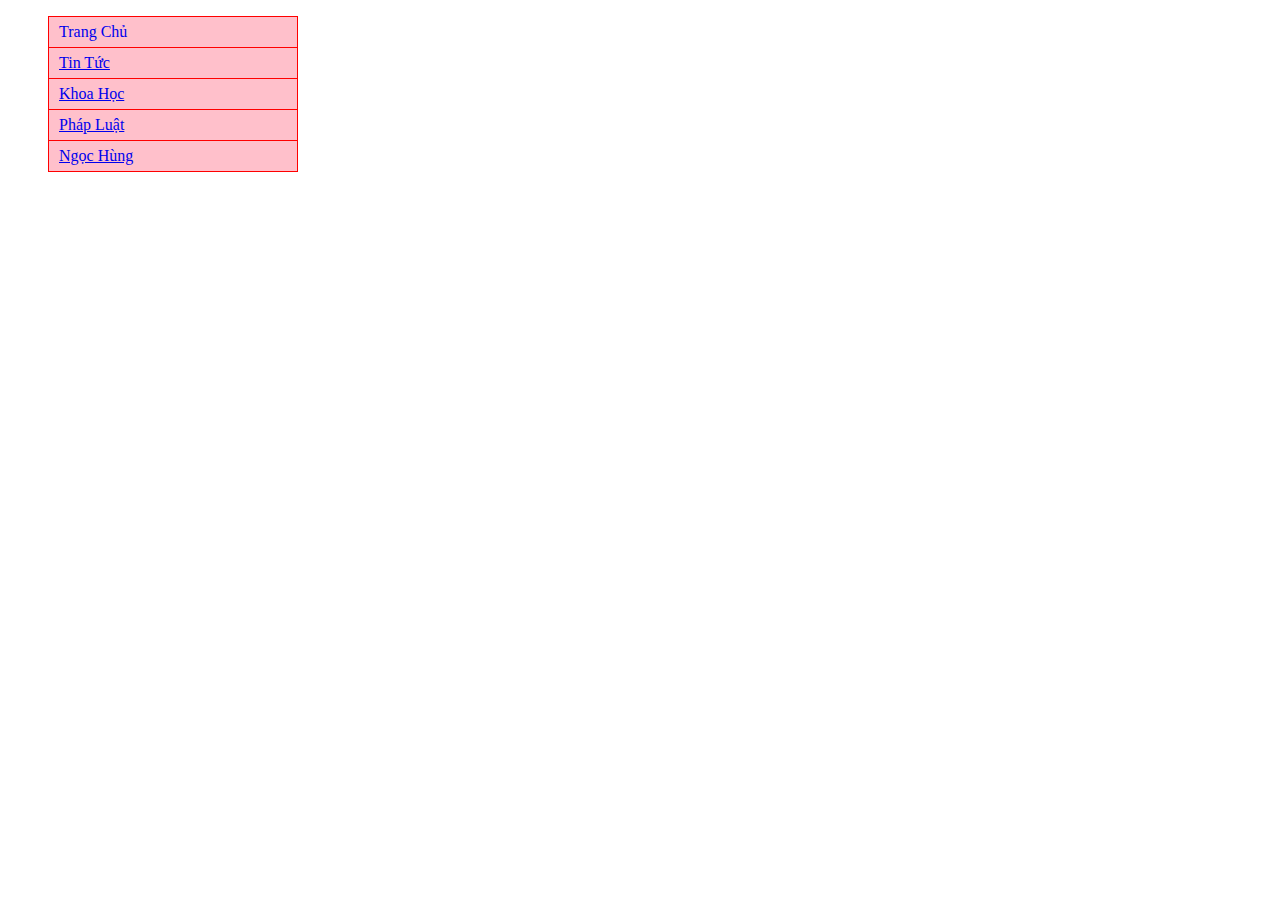
<file: index.html>
<!DOCTYPE html>
<html lang="en">

<head>
    <meta charset="UTF-8">
    <title>Document</title>
    <link rel="stylesheet" type="text/css" href="css/style.css">
</head>

<body>
    <ul>
        <li>
            <a class="remove-underline" href="#">Trang Chủ</a>
        </li>
        <li>
            <a href="#">Tin Tức</a>
            <ul>
                <li>
                    <a href="#">Tin Trong Nước</a>
                </li>
                <li>
                    <a href="#">Tin Nước Ngoài</a>
                </li>
            </ul>
        </li>
        <li>
            <a href="#">Khoa Học</a>
            <ul>
                <li>
                    <a href="#">Viễn Tưởng</a>
                </li>
                <li>
                    <a href="#">Sáng Tạo</a>
                </li>
            </ul>
        </li>
        <li>
            <a href="#">Pháp Luật</a>
            <ul>
                <li>
                    <a href="#">Văn Bản</a>
                </li>
                <li>
                    <a href="#">Kiến Nghị</a>
                </li>
            </ul>
        </li>
        <li>
            <a href="#">Ngọc Hùng</a>
            <ul>
                <li>
                    <a href="#">Ngọc Hùng 1</a>
                    <ul>
                        <li>
                            <a href="#">Ngọc Hùng 10</a>
                        </li>
                    </ul>
                </li>
                <li>
                    <a href="#">Ngọc Hùng 2</a>
                </li>
            </ul>
        </li>
    </ul>
</body>

</html>
</file>
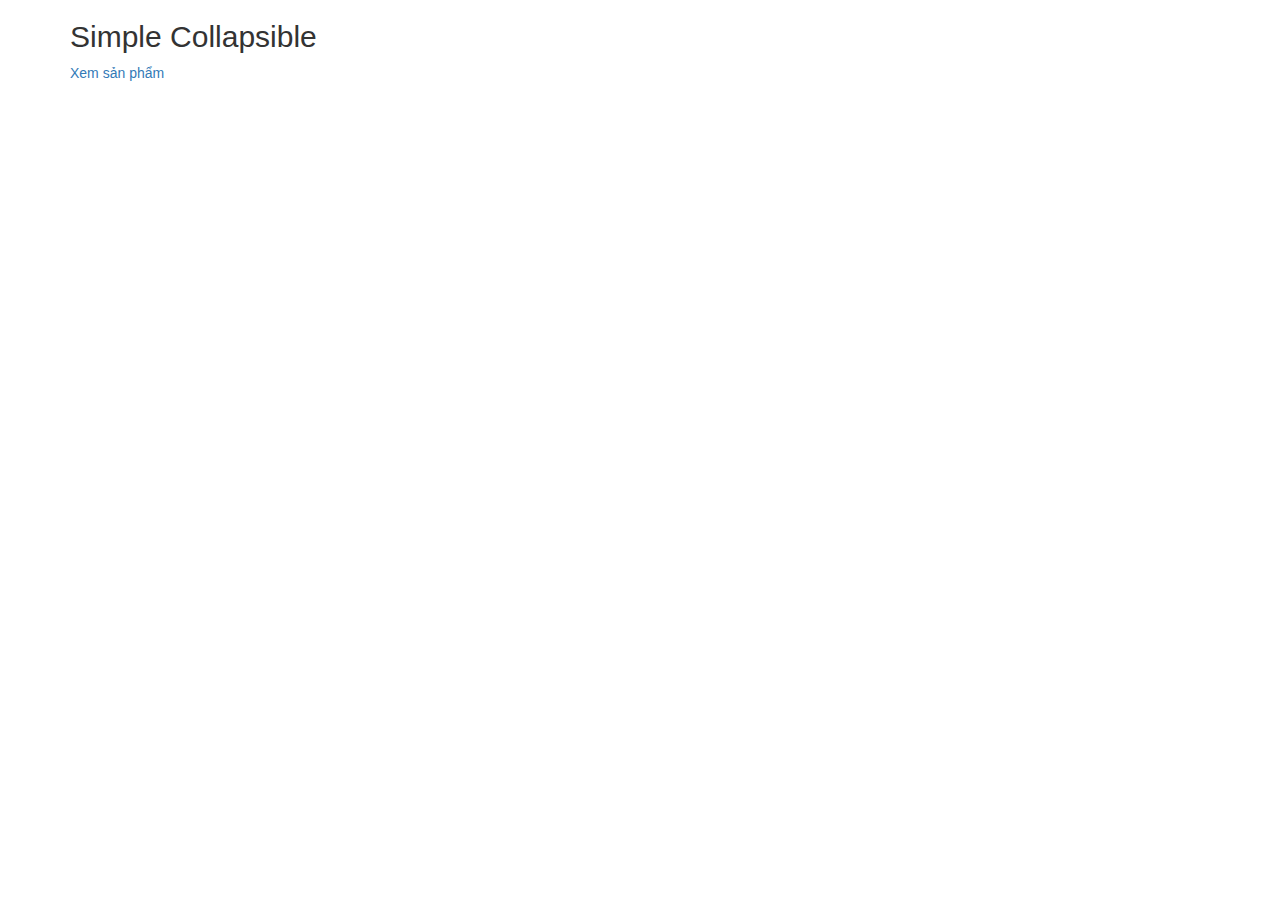
<file: webProject/collapse.html>
<!-- xem thông tin sản phẩm dạng cạnh sản phẩm  -->
<!DOCTYPE html>
<html>
<head>
  <meta name="viewport" content="width=device-width, initial-scale=1">
  <link rel="stylesheet" href="https://maxcdn.bootstrapcdn.com/bootstrap/3.3.7/css/bootstrap.min.css">
  <script src="https://ajax.googleapis.com/ajax/libs/jquery/3.3.1/jquery.min.js"></script>
  <script src="https://maxcdn.bootstrapcdn.com/bootstrap/3.3.7/js/bootstrap.min.js"></script>
</head>
<body>

<div class="container">
  <h2>Simple Collapsible</h2>
  <a data-toggle="collapse" data-target="#demo">Xem sản phẩm</a>
  <div id="demo" class="collapse">
      <div class="row">
        <div class="col-xs-4 col-sm-4 col-md-4 col-lg-4" style="margin-top: -50px; text-align: center;margin-left: 200px;">
            <div class="panel panel-success">
              <img src="./photo/laptophp/637tx.jfif" alt="" width="150px;">
              <p style="color: blue">HP 15-bs637TX</p>
              <p style="color: blue">10.000.000<u>Đ</u></p>
              <a href="">Xem sản phẩm</a>
            </div>
          </div>
      </div>
  </div>
</div>

</body>
</html>
</file>
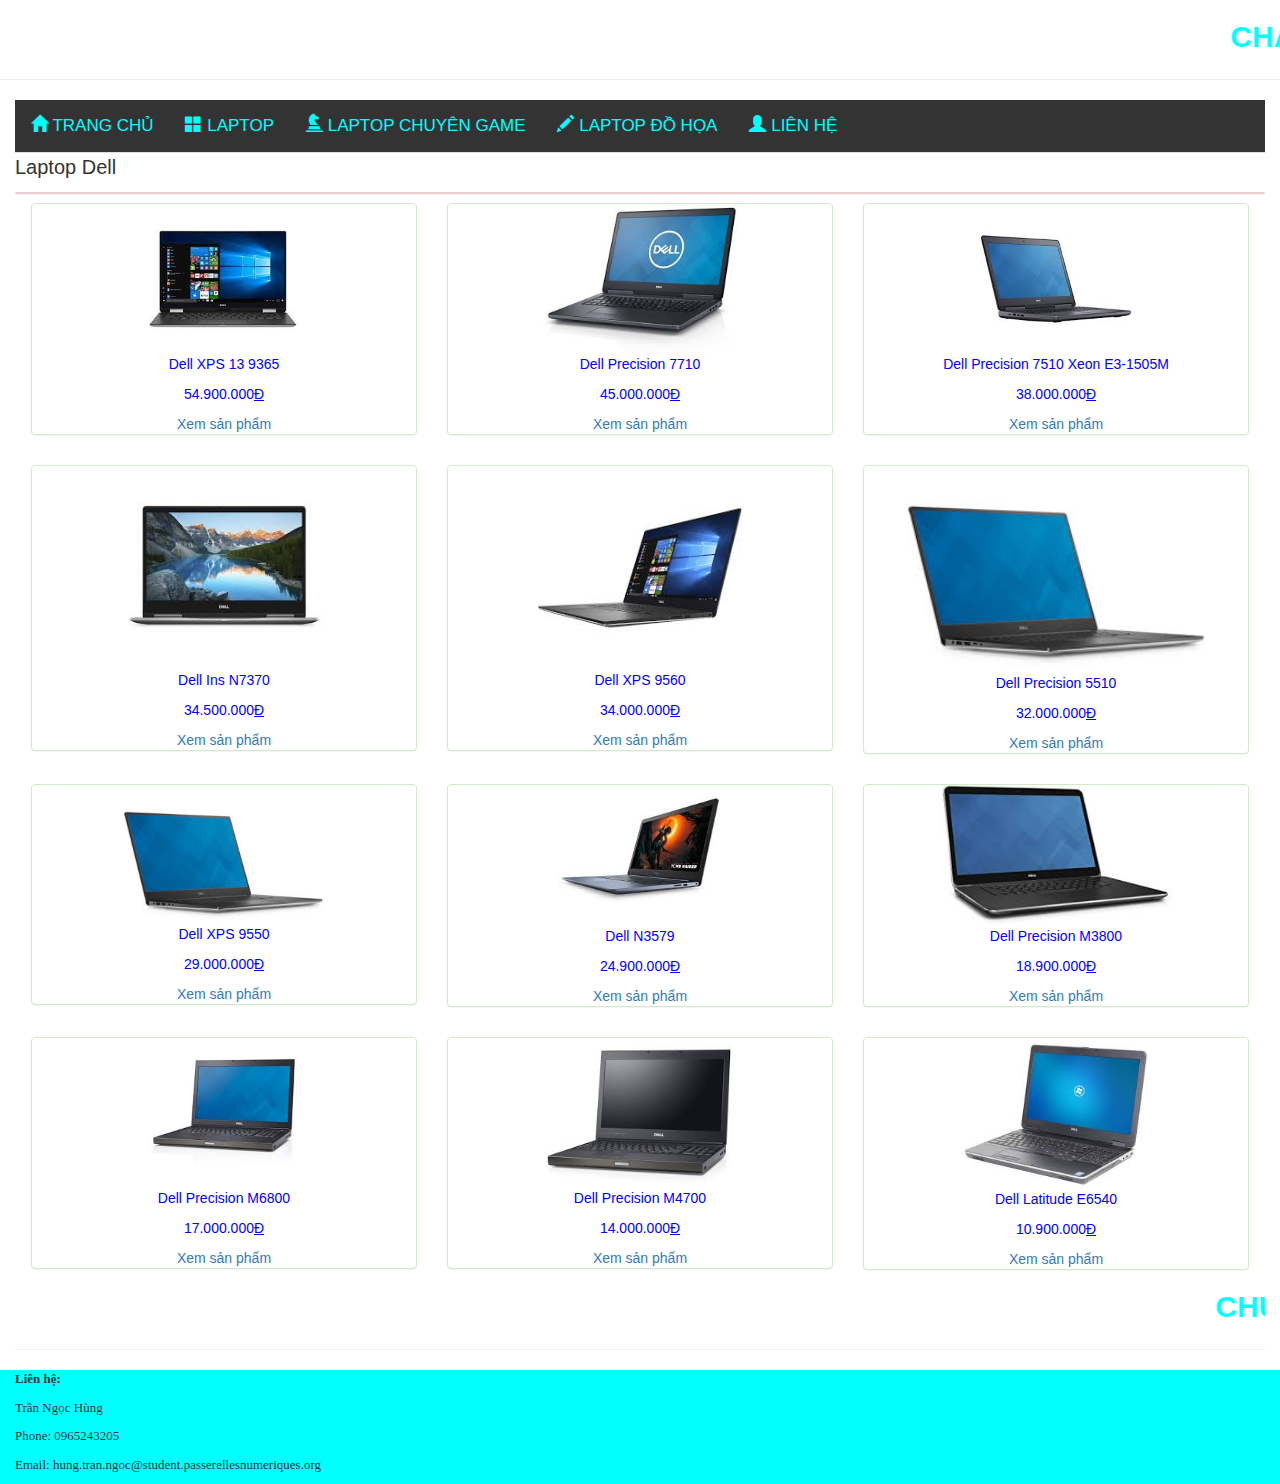
<file: webProject/laptopDell.html>
<!DOCTYPE html>
<html>

  <head>
    <meta charset="utf-8">
    <title>Laptop Store</title>
    <link rel="stylesheet" type="text/css" href="./css/style.css">
    <link rel="stylesheet" href="https://maxcdn.bootstrapcdn.com/bootstrap/3.3.7/css/bootstrap.min.css">
    <script src="https://ajax.googleapis.com/ajax/libs/jquery/3.3.1/jquery.min.js"></script>
    <script src="https://maxcdn.bootstrapcdn.com/bootstrap/3.3.7/js/bootstrap.min.js"></script>
  </head>
  <!-- <body background= 'blue.png'> -->

  <body>
    <div class="container-fluid">
      <div class="row">
        <h2 class="text-center" style="color: aqua;">
          <marquee><strong>CHÀO MỪNG QUÝ KHÁCH ĐÃ ĐẾN VỚI CỬA HÀNG KHLS</strong></marquee>
        </h2>
        <hr />
        <div class="col-md-12">
          <ul class="nav nav-tabs" style="background: white;">
            <div class="topnav" id="myTopnav">
              <li><a href="myweb.html"><span class="glyphicon glyphicon-home"></span> TRANG CHỦ</a>
              </li>
              <li><a href="" data-toggle="dropdown"><span class="glyphicon glyphicon-th-large dropdown-toggle" data-toggle="dropdown" role="button" aria-haspopup="true" aria-expanded="false"></span> LAPTOP</a>
                <ul class="dropdown-menu" style="margin-left: 169px">
                  <li><a href="laptopAsus.html">LAPTOP ASUS</a></li>
                  <li><a href="laptopDell.html">LAPTOP DELL</a></li>
                  <li><a href="laptopHp.html">LAPTOP HP</a></li>
                  <li><a href="laptopMacbook.html">LAPTOP MACBOOK</a></li>
                </ul>
              </li>
              <li><a href="" data-toggle="dropdown"><span class="glyphicon glyphicon-knight dropdown-toggle" data-toggle="dropdown" role="button" aria-haspopup="true" aria-expanded="false"></span> LAPTOP CHUYÊN GAME</a>
                <ul class="dropdown-menu" style="margin-left: 289px;">
                  <li><a href="laptopgamingAsus.html">LAPTOP ASUS GAMING</a></li>
                  <li><a href="laptopgamingDell.html">LAPTOP DELL GAMING</a></li>
                  <li><a href="laptopgamingHp.html">LAPTOP HP GAMING</a></li>
                </ul>
              </li>
              <a href="laptopdohoa.html"><span class="glyphicon glyphicon-pencil"></span> LAPTOP ĐỒ HỌA</a>
              <a href="#idname"><span class="glyphicon glyphicon-user"></span> LIÊN HỆ</a>
              <a href="javascript:void(0);" class="icon" onclick="myFunction()">
            <i class="fa fa-bars"></i>
          </a>
            </div>
          </ul>

        </div>
      </div>
      <div>
        <p style="font-size: 20px">Laptop Dell</p>
        <div class="panel panel-danger">
          <div class="col-xs-4 col-sm-4 col-md-4 col-lg-4" style="margin-top: 10px; text-align: center;">
            <div class="panel panel-success">
              <img src="./photo/laptopdell/xps.jpg" alt="" width="150px;">
              <p style="color: blue">Dell XPS 13 9365</p>
              <p style="color: blue">54.900.000<u>Đ</u></p>
              <a href="">Xem sản phẩm</a>
            </div>
          </div>
          <div class="col-xs-4 col-sm-4 col-md-4 col-lg-4" style="margin-top: 10px; text-align: center;">
            <div class="panel panel-success">
              <img src="./photo/dell.jpg" alt="" width="200px;">
              <p style="color: blue">Dell Precision 7710</p>
              <p style="color: blue">45.000.000<u>Đ</u></p>
              <a href="">Xem sản phẩm</a>
            </div>
          </div>
          <div class="col-xs-4 col-sm-4 col-md-4 col-lg-4" style="margin-top: 10px; text-align: center;">
            <div class="panel panel-success">
              <img src="./photo/dell7510.jpg" alt="" width="150px;">
              <p style="color: blue">Dell Precision 7510 Xeon E3-1505M</p>
              <p style="color: blue">38.000.000<u>Đ</u></p>
              <a href="">Xem sản phẩm</a>
            </div>
          </div>
          <div class="col-xs-4 col-sm-4 col-md-4 col-lg-4" style="margin-top: 10px; text-align: center;">
            <div class="panel panel-success">
              <img src="./photo/laptopdell/ins.jpg" alt="" width="204px;">
              <p style="color: blue">Dell Ins N7370</p>
              <p style="color: blue">34.500.000<u>Đ</u></p>
              <a href="">Xem sản phẩm</a>
            </div>
          </div>
          <div class="col-xs-4 col-sm-4 col-md-4 col-lg-4" style="margin-top: 10px; text-align: center;">
            <div class="panel panel-success">
              <img src="./photo/dell9560.jpg" alt="" width="204px;">
              <p style="color: blue">Dell XPS 9560</p>
              <p style="color: blue">34.000.000<u>Đ</u></p>
              <a href="">Xem sản phẩm</a>
            </div>
          </div>
          <div class="col-xs-4 col-sm-4 col-md-4 col-lg-4" style="margin-top: 10px; text-align: center;">
            <div class="panel panel-success">
              <img src="./photo/dell5510.jpg" alt="" width="298px;">
              <p style="color: blue">Dell Precision 5510</p>
              <p style="color: blue">32.000.000<u>Đ</u></p>
              <a href="">Xem sản phẩm</a>
            </div>
          </div>
          <div class="col-xs-4 col-sm-4 col-md-4 col-lg-4" style="margin-top: 10px; text-align: center;">
            <div class="panel panel-success">
              <img src="./photo/dell9550.jpg" alt="" width="200px;">
              <p style="color: blue">Dell XPS 9550</p>
              <p style="color: blue">29.000.000<u>Đ</u></p>
              <a href="">Xem sản phẩm</a>
            </div>
          </div>
          <div class="col-xs-4 col-sm-4 col-md-4 col-lg-4" style="margin-top: 10px; text-align: center;">
            <div class="panel panel-success">
              <img src="./photo/laptopdell/n3579.jpg" alt="" width="188px;">
              <p style="color: blue">Dell N3579</p>
              <p style="color: blue">24.900.000<u>Đ</u></p>
              <a href="">Xem sản phẩm</a>
            </div>
          </div>
          <div class="col-xs-4 col-sm-4 col-md-4 col-lg-4" style="margin-top: 10px; text-align: center;">
            <div class="panel panel-success">
              <img src="./photo/dellm3800.jpg" alt="" width="232px;">
              <p style="color: blue">Dell Precision M3800</p>
              <p style="color: blue">18.900.000<u>Đ</u></p>
              <a href="">Xem sản phẩm</a>
            </div>
          </div>
          <div class="col-xs-4 col-sm-4 col-md-4 col-lg-4" style="margin-top: 10px; text-align: center;">
            <div class="panel panel-success">
              <img src="./photo/dellprecison.jpg" alt="" width="150px;">
              <p style="color: blue">Dell Precision M6800</p>
              <p style="color: blue">17.000.000<u>Đ</u></p>
              <a href="">Xem sản phẩm</a>
            </div>
          </div>
          <div class="col-xs-4 col-sm-4 col-md-4 col-lg-4" style="margin-top: 10px; text-align: center;">
            <div class="panel panel-success">
              <img src="./photo/dellm4700.jpg" alt="" width="200px;">
              <p style="color: blue">Dell Precision M4700</p>
              <p style="color: blue">14.000.000<u>Đ</u></p>
              <a href="">Xem sản phẩm</a>
            </div>
          </div>
          <div class="col-xs-4 col-sm-4 col-md-4 col-lg-4" style="margin-top: 10px; text-align: center;">
            <div class="panel panel-success">
              <img src="./photo/delle6540.jpg" alt="" width="192px;">
              <p style="color: blue">Dell Latitude E6540</p>
              <p style="color: blue">10.900.000<u>Đ</u></p>
              <a href="">Xem sản phẩm</a>
            </div>
          </div>
        </div>
      </div>

      <h2 class="text-center" style="color: aqua;">
        <marquee><strong>CHÚC QUÝ KHÁCH CÓ MỘT NGÀY VUI VẺ</strong></marquee>
      </h2>
      <hr />
      <div class="row">
        <div class="col-xs-12 col-sm-12 col-md-12 col-lg-12" style="background: aqua; font-size: 13px; font-family: times new roman;" id="idname">
          <p><b>Liên hệ: </b></p>
          <p>Trần Ngọc Hùng</p>
          <p>Phone: 0965243205</p>
          <p>Email: hung.tran.ngoc@student.passerellesnumeriques.org</p>
        </div>
      </div>
    </div>
  </body>

</html>
</file>
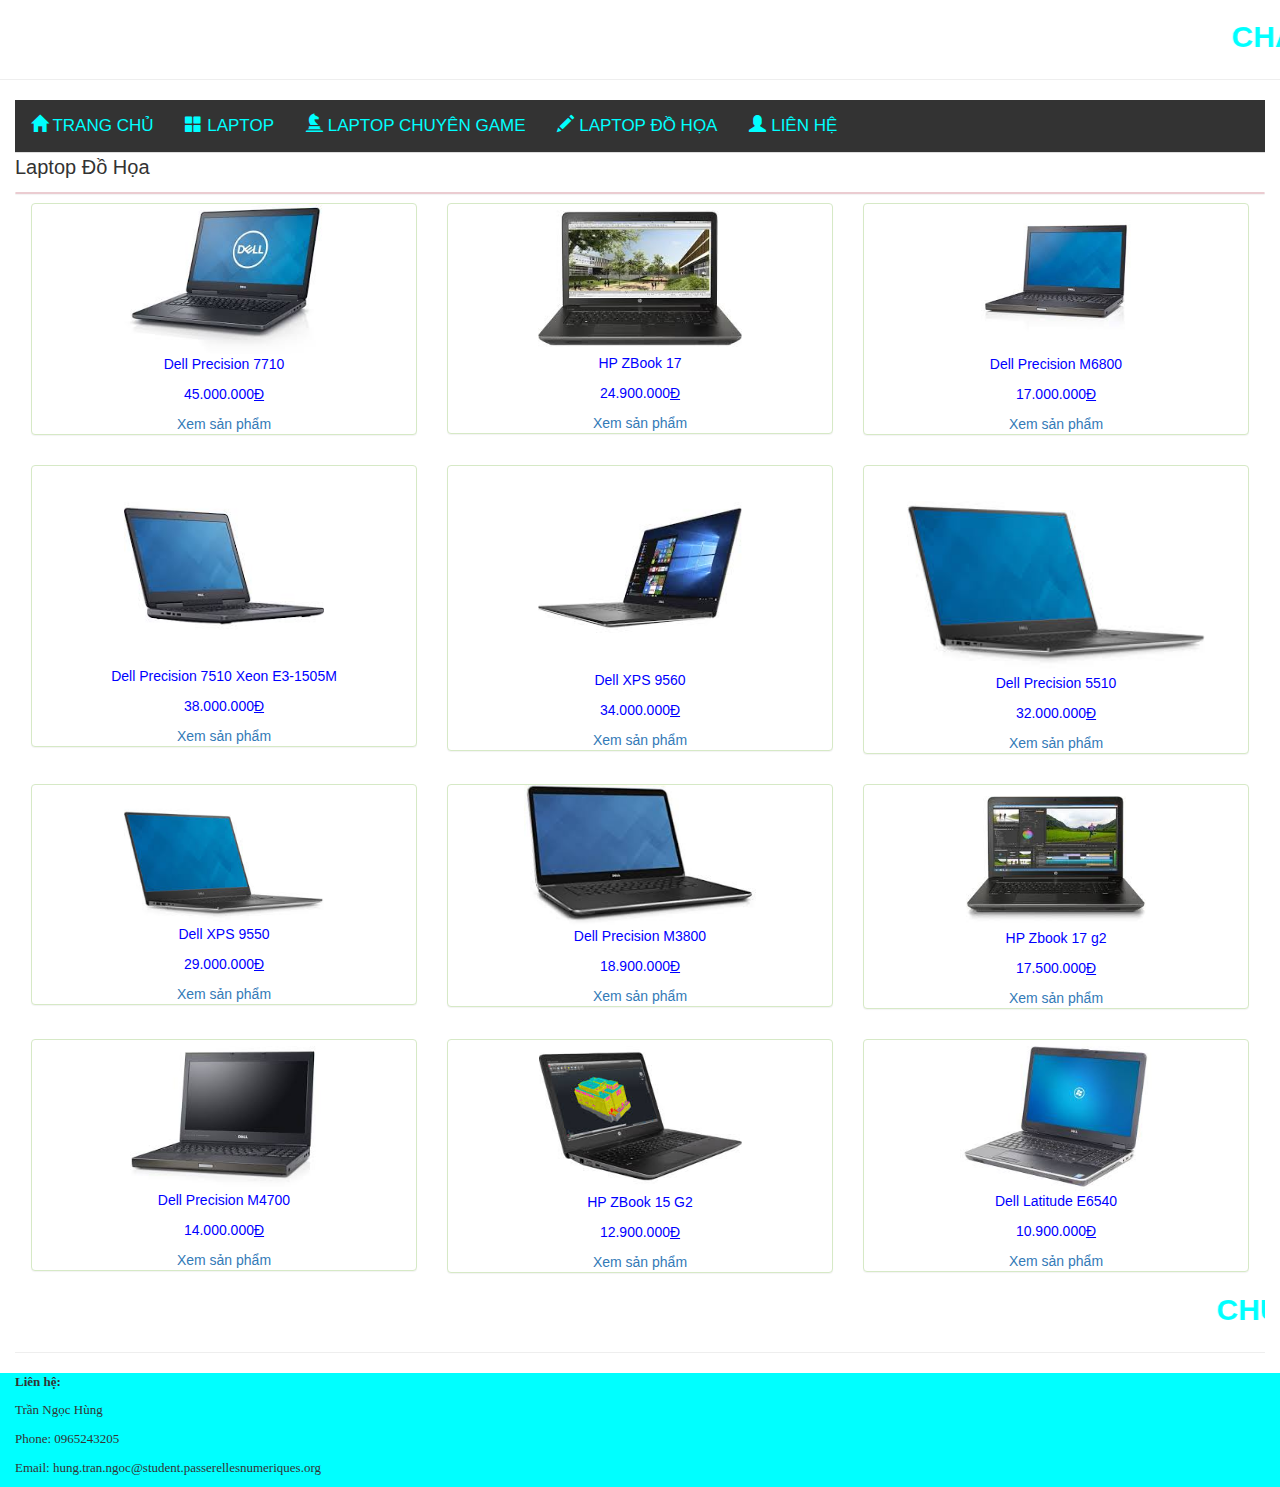
<file: webProject/laptopdohoa.html>
<!DOCTYPE html>
<html>

  <head>
    <meta charset="utf-8">
    <title>Laptop Store</title>
    <link rel="stylesheet" type="text/css" href="./css/style.css">
    <link rel="stylesheet" href="https://maxcdn.bootstrapcdn.com/bootstrap/3.3.7/css/bootstrap.min.css">
    <script src="https://ajax.googleapis.com/ajax/libs/jquery/3.3.1/jquery.min.js"></script>
    <script src="https://maxcdn.bootstrapcdn.com/bootstrap/3.3.7/js/bootstrap.min.js"></script>
  </head>
  <!-- <body background= 'blue.png'> -->

  <body>
    <div class="container-fluid">
      <div class="row">
        <h2 class="text-center" style="color: aqua;">
          <marquee><strong>CHÀO MỪNG QUÝ KHÁCH ĐÃ ĐẾN VỚI CỬA HÀNG KHLS</strong></marquee>
        </h2>
        <hr />
        <div class="col-md-12">
          <ul class="nav nav-tabs" style="background: white;">
            <div class="topnav" id="myTopnav">
              <li><a href="./myweb.html"><span class="glyphicon glyphicon-home"></span> TRANG CHỦ</a></li>
              <li><a href="" data-toggle="dropdown"><span class="glyphicon glyphicon-th-large dropdown-toggle" data-toggle="dropdown" role="button" aria-haspopup="true" aria-expanded="false"></span> LAPTOP</a>
                <ul class="dropdown-menu" style="margin-left: 169px">
                  <li><a href="laptopAsus.html">LAPTOP ASUS</a></li>
                  <li><a href="laptopDell.html">LAPTOP DELL</a></li>
                  <li><a href="laptopHp.html">LAPTOP HP</a></li>
                  <li><a href="laptopMacbook.html">LAPTOP MACBOOK</a></li>
                </ul>
              </li>
              <li><a href="" data-toggle="dropdown"><span class="glyphicon glyphicon-knight dropdown-toggle" data-toggle="dropdown" role="button" aria-haspopup="true" aria-expanded="false"></span> LAPTOP CHUYÊN GAME</a>
                <ul class="dropdown-menu" style="margin-left: 289px;">
                  <li><a href="laptopgamingAsus.html">LAPTOP ASUS GAMING</a></li>
                  <li><a href="laptopgamingDell.html">LAPTOP DELL GAMING</a></li>
                  <li><a href="laptopgamingHp.html">LAPTOP HP GAMING</a></li>
                </ul>
              </li>
              <a href=""><span class="glyphicon glyphicon-pencil"></span> LAPTOP ĐỒ HỌA</a>
              <a href="#idname"><span class="glyphicon glyphicon-user"></span> LIÊN HỆ</a>
              <a href="javascript:void(0);" class="icon" onclick="myFunction()">
            <i class="fa fa-bars"></i>
          </a>
            </div>
          </ul>

        </div>
      </div>
      <div>
        <p style="font-size: 20px">Laptop Đồ Họa</p>
        <div class="panel panel-danger">
          <div class="col-xs-4 col-sm-4 col-md-4 col-lg-4" style="margin-top: 10px; text-align: center;">
            <div class="panel panel-success">
              <img src="./photo/dell.jpg" alt="" width="200px;">
              <p style="color: blue">Dell Precision 7710</p>
              <p style="color: blue">45.000.000<u>Đ</u></p>
              <a href="">Xem sản phẩm</a>
            </div>
          </div>
          <div class="col-xs-4 col-sm-4 col-md-4 col-lg-4" style="margin-top: 10px; text-align: center;">
            <div class="panel panel-success">
              <img src="./photo/hp.jpg" alt="" width="204px;">
              <p style="color: blue">HP ZBook 17</p>
              <p style="color: blue">24.900.000<u>Đ</u></p>
              <a href="">Xem sản phẩm</a>
            </div>
          </div>
          <div class="col-xs-4 col-sm-4 col-md-4 col-lg-4" style="margin-top: 10px; text-align: center;">
            <div class="panel panel-success">
              <img src="./photo/dellprecison.jpg" alt="" width="150px;">
              <p style="color: blue">Dell Precision M6800</p>
              <p style="color: blue">17.000.000<u>Đ</u></p>
              <a href="">Xem sản phẩm</a>
            </div>
          </div>
          <div class="col-xs-4 col-sm-4 col-md-4 col-lg-4" style="margin-top: 10px; text-align: center;">
            <div class="panel panel-success">
              <img src="./photo/dell7510.jpg" alt="" width="200px;">
              <p style="color: blue">Dell Precision 7510 Xeon E3-1505M</p>
              <p style="color: blue">38.000.000<u>Đ</u></p>
              <a href="">Xem sản phẩm</a>
            </div>
          </div>
          <div class="col-xs-4 col-sm-4 col-md-4 col-lg-4" style="margin-top: 10px; text-align: center;">
            <div class="panel panel-success">
              <img src="./photo/dell9560.jpg" alt="" width="204px;">
              <p style="color: blue">Dell XPS 9560</p>
              <p style="color: blue">34.000.000<u>Đ</u></p>
              <a href="">Xem sản phẩm</a>
            </div>
          </div>
          <div class="col-xs-4 col-sm-4 col-md-4 col-lg-4" style="margin-top: 10px; text-align: center;">
            <div class="panel panel-success">
              <img src="./photo/dell5510.jpg" alt="" width="298px;">
              <p style="color: blue">Dell Precision 5510</p>
              <p style="color: blue">32.000.000<u>Đ</u></p>
              <a href="">Xem sản phẩm</a>
            </div>
          </div>
          <div class="col-xs-4 col-sm-4 col-md-4 col-lg-4" style="margin-top: 10px; text-align: center;">
            <div class="panel panel-success">
              <img src="./photo/dell9550.jpg" alt="" width="200px;">
              <p style="color: blue">Dell XPS 9550</p>
              <p style="color: blue">29.000.000<u>Đ</u></p>
              <a href="">Xem sản phẩm</a>
            </div>
          </div>
          <div class="col-xs-4 col-sm-4 col-md-4 col-lg-4" style="margin-top: 10px; text-align: center;">
            <div class="panel panel-success">
              <img src="./photo/dellm3800.jpg" alt="" width="232px;">
              <p style="color: blue">Dell Precision M3800</p>
              <p style="color: blue">18.900.000<u>Đ</u></p>
              <a href="">Xem sản phẩm</a>
            </div>
          </div>
          <div class="col-xs-4 col-sm-4 col-md-4 col-lg-4" style="margin-top: 10px; text-align: center;">
            <div class="panel panel-success">
              <img src="./photo/hpg2.jpg" alt="" width="180px;">
              <p style="color: blue">HP Zbook 17 g2</p>
              <p style="color: blue">17.500.000<u>Đ</u></p>
              <a href="">Xem sản phẩm</a>
            </div>
          </div>
          <div class="col-xs-4 col-sm-4 col-md-4 col-lg-4" style="margin-top: 10px; text-align: center;">
            <div class="panel panel-success">
              <img src="./photo/dellm4700.jpg" alt="" width="200px;">
              <p style="color: blue">Dell Precision M4700</p>
              <p style="color: blue">14.000.000<u>Đ</u></p>
              <a href="">Xem sản phẩm</a>
            </div>
          </div>
          <div class="col-xs-4 col-sm-4 col-md-4 col-lg-4" style="margin-top: 10px; text-align: center;">
            <div class="panel panel-success">
              <img src="./photo/hp15g2.jpg" alt="" width="203px;">
              <p style="color: blue">HP ZBook 15 G2</p>
              <p style="color: blue">12.900.000<u>Đ</u></p>
              <a href="">Xem sản phẩm</a>
            </div>
          </div>
          <div class="col-xs-4 col-sm-4 col-md-4 col-lg-4" style="margin-top: 10px; text-align: center;">
            <div class="panel panel-success">
              <img src="./photo/delle6540.jpg" alt="" width="192px;">
              <p style="color: blue">Dell Latitude E6540</p>
              <p style="color: blue">10.900.000<u>Đ</u></p>
              <a href="">Xem sản phẩm</a>
            </div>
          </div>
        </div>
      </div>

      <h2 class="text-center" style="color: aqua;">
        <marquee><strong>CHÚC QUÝ KHÁCH CÓ MỘT NGÀY VUI VẺ</strong></marquee>
      </h2>
      <hr />
      <div class="row">
        <div class="col-xs-12 col-sm-12 col-md-12 col-lg-12" style="background: aqua; font-size: 13px; font-family: times new roman;" id="idname">
          <p><b>Liên hệ: </b></p>
          <p>Trần Ngọc Hùng</p>
          <p>Phone: 0965243205</p>
          <p>Email: hung.tran.ngoc@student.passerellesnumeriques.org</p>
        </div>
      </div>
    </div>
  </body>

</html>
</file>
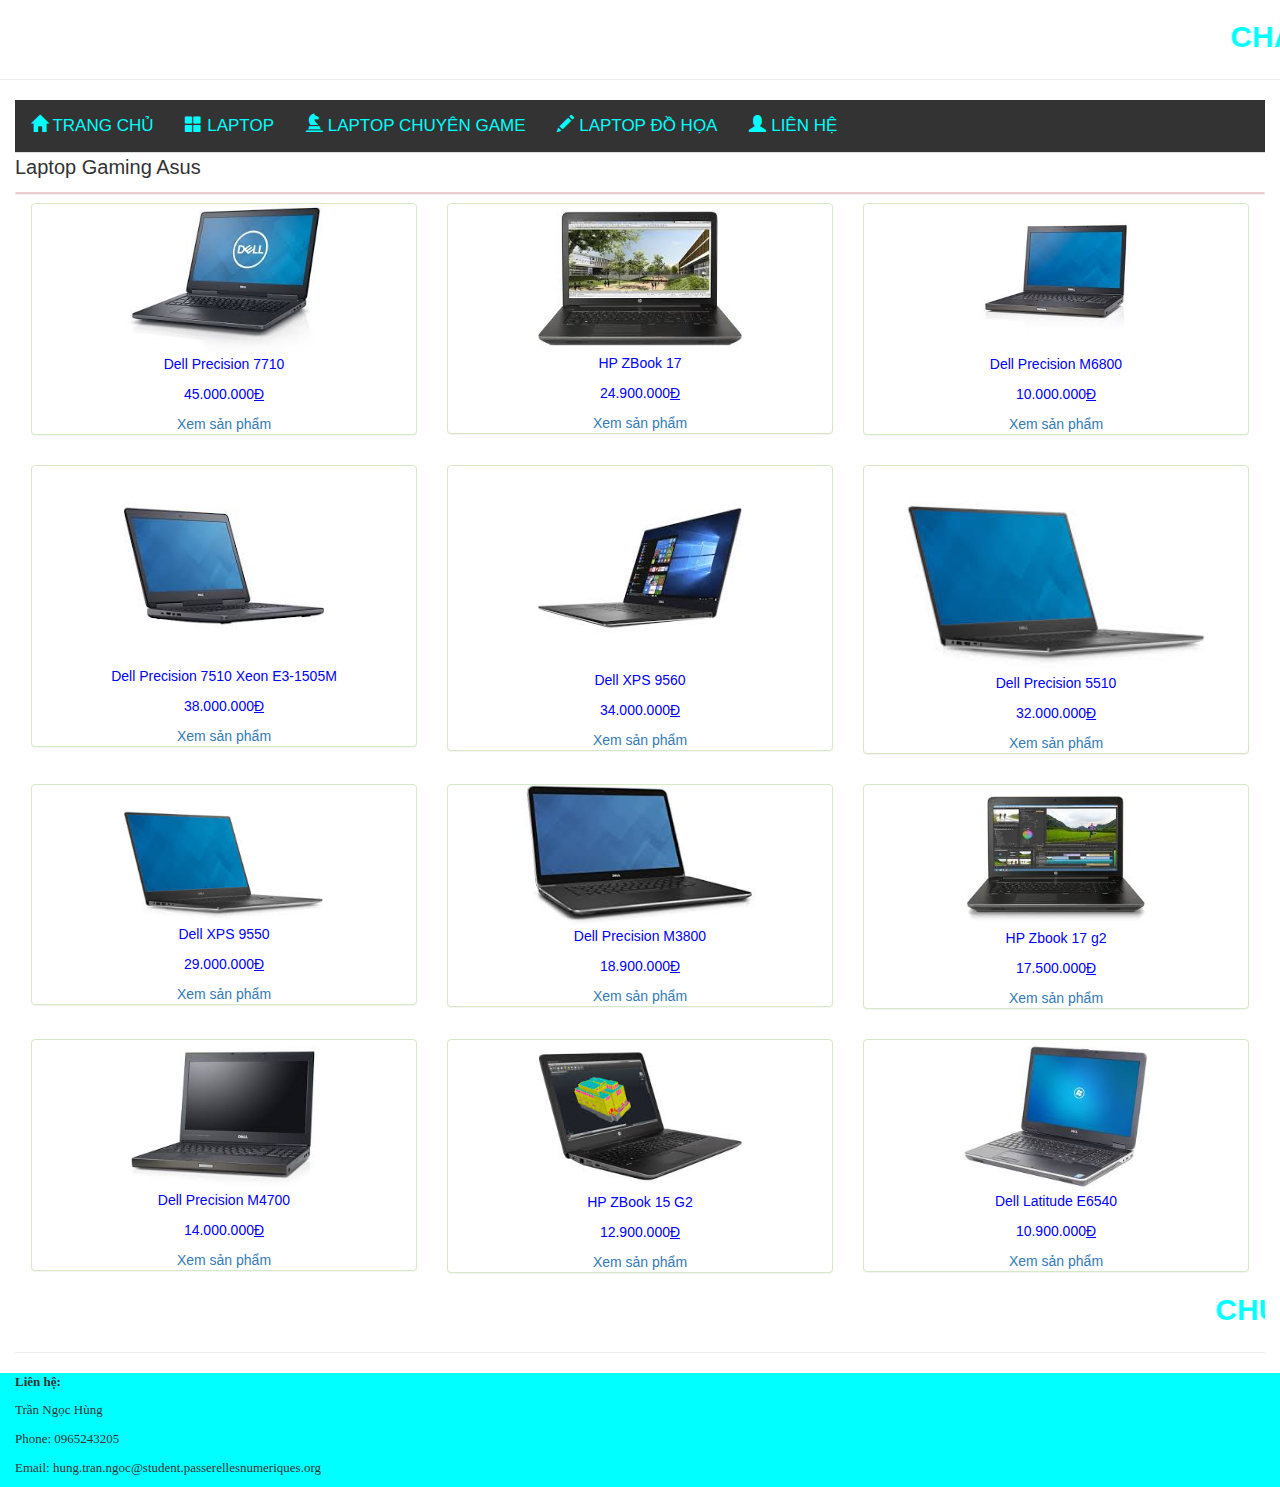
<file: webProject/laptopgamingAsus.html>
<!DOCTYPE html>
<html>

  <head>
    <meta charset="utf-8">
    <title>Laptop Store</title>
    <link rel="stylesheet" type="text/css" href="./css/style.css">
    <link rel="stylesheet" href="https://maxcdn.bootstrapcdn.com/bootstrap/3.3.7/css/bootstrap.min.css">
    <script src="https://ajax.googleapis.com/ajax/libs/jquery/3.3.1/jquery.min.js"></script>
    <script src="https://maxcdn.bootstrapcdn.com/bootstrap/3.3.7/js/bootstrap.min.js"></script>
  </head>
  <!-- <body background= 'blue.png'> -->

  <body>
    <div class="container-fluid">
      <div class="row">
        <h2 class="text-center" style="color: aqua;">
          <marquee><strong>CHÀO MỪNG QUÝ KHÁCH ĐÃ ĐẾN VỚI CỬA HÀNG KHLS</strong></marquee>
        </h2>
        <hr />
        <div class="col-md-12">
          <ul class="nav nav-tabs" style="background: white;">
            <div class="topnav" id="myTopnav">
              <li><a href="myweb.html"><span class="glyphicon glyphicon-home"></span> TRANG CHỦ</a>
              </li>
              <li><a href="" data-toggle="dropdown"><span class="glyphicon glyphicon-th-large dropdown-toggle" data-toggle="dropdown" role="button" aria-haspopup="true" aria-expanded="false"></span> LAPTOP</a>
                <ul class="dropdown-menu" style="margin-left: 169px">
                  <li><a href="laptopAsus.html">LAPTOP ASUS</a></li>
                  <li><a href="laptopDell.html">LAPTOP DELL</a></li>
                  <li><a href="laptopHp.html">LAPTOP HP</a></li>
                  <li><a href="laptopMacbook.html">LAPTOP MACBOOK</a></li>
                </ul>
              </li>
              <li><a href="" data-toggle="dropdown"><span class="glyphicon glyphicon-knight dropdown-toggle" data-toggle="dropdown" role="button" aria-haspopup="true" aria-expanded="false"></span> LAPTOP CHUYÊN GAME</a>
                <ul class="dropdown-menu" style="margin-left: 289px;">
                  <li><a href="laptopgamingAsus.html">LAPTOP ASUS GAMING</a></li>
                  <li><a href="laptopgamingDell.html">LAPTOP DELL GAMING</a></li>
                  <li><a href="laptopgamingHp.html">LAPTOP HP GAMING</a></li>
                </ul>
              </li>
              <a href="laptopdohoa.html"><span class="glyphicon glyphicon-pencil"></span> LAPTOP ĐỒ HỌA</a>
              <a href="#idname"><span class="glyphicon glyphicon-user"></span> LIÊN HỆ</a>
              <a href="javascript:void(0);" class="icon" onclick="myFunction()">
            <i class="fa fa-bars"></i>
          </a>
            </div>
          </ul>

        </div>
      </div>
      <div>
        <p style="font-size: 20px">Laptop Gaming Asus</p>
        <div class="panel panel-danger">
          <div class="col-xs-4 col-sm-4 col-md-4 col-lg-4" style="margin-top: 10px; text-align: center;">
            <div class="panel panel-success">
              <img src="./photo/dell.jpg" alt="" width="200px;">
              <p style="color: blue">Dell Precision 7710</p>
              <p style="color: blue">45.000.000<u>Đ</u></p>
              <a href="">Xem sản phẩm</a>
            </div>
          </div>
          <div class="col-xs-4 col-sm-4 col-md-4 col-lg-4" style="margin-top: 10px; text-align: center;">
            <div class="panel panel-success">
              <img src="./photo/hp.jpg" alt="" width="204px;">
              <p style="color: blue">HP ZBook 17</p>
              <p style="color: blue">24.900.000<u>Đ</u></p>
              <a href="">Xem sản phẩm</a>
            </div>
          </div>
          <div class="col-xs-4 col-sm-4 col-md-4 col-lg-4" style="margin-top: 10px; text-align: center;">
            <div class="panel panel-success">
              <img src="./photo/dellprecison.jpg" alt="" width="150px;">
              <p style="color: blue">Dell Precision M6800</p>
              <p style="color: blue">10.000.000<u>Đ</u></p>
              <a href="">Xem sản phẩm</a>
            </div>
          </div>
          <div class="col-xs-4 col-sm-4 col-md-4 col-lg-4" style="margin-top: 10px; text-align: center;">
            <div class="panel panel-success">
              <img src="./photo/dell7510.jpg" alt="" width="200px;">
              <p style="color: blue">Dell Precision 7510 Xeon E3-1505M</p>
              <p style="color: blue">38.000.000<u>Đ</u></p>
              <a href="">Xem sản phẩm</a>
            </div>
          </div>
          <div class="col-xs-4 col-sm-4 col-md-4 col-lg-4" style="margin-top: 10px; text-align: center;">
            <div class="panel panel-success">
              <img src="./photo/dell9560.jpg" alt="" width="204px;">
              <p style="color: blue">Dell XPS 9560</p>
              <p style="color: blue">34.000.000<u>Đ</u></p>
              <a href="">Xem sản phẩm</a>
            </div>
          </div>
          <div class="col-xs-4 col-sm-4 col-md-4 col-lg-4" style="margin-top: 10px; text-align: center;">
            <div class="panel panel-success">
              <img src="./photo/dell5510.jpg" alt="" width="298px;">
              <p style="color: blue">Dell Precision 5510</p>
              <p style="color: blue">32.000.000<u>Đ</u></p>
              <a href="">Xem sản phẩm</a>
            </div>
          </div>
          <div class="col-xs-4 col-sm-4 col-md-4 col-lg-4" style="margin-top: 10px; text-align: center;">
            <div class="panel panel-success">
              <img src="./photo/dell9550.jpg" alt="" width="200px;">
              <p style="color: blue">Dell XPS 9550</p>
              <p style="color: blue">29.000.000<u>Đ</u></p>
              <a href="">Xem sản phẩm</a>
            </div>
          </div>
          <div class="col-xs-4 col-sm-4 col-md-4 col-lg-4" style="margin-top: 10px; text-align: center;">
            <div class="panel panel-success">
              <img src="./photo/dellm3800.jpg" alt="" width="232px;">
              <p style="color: blue">Dell Precision M3800</p>
              <p style="color: blue">18.900.000<u>Đ</u></p>
              <a href="">Xem sản phẩm</a>
            </div>
          </div>
          <div class="col-xs-4 col-sm-4 col-md-4 col-lg-4" style="margin-top: 10px; text-align: center;">
            <div class="panel panel-success">
              <img src="./photo/hpg2.jpg" alt="" width="180px;">
              <p style="color: blue">HP Zbook 17 g2</p>
              <p style="color: blue">17.500.000<u>Đ</u></p>
              <a href="">Xem sản phẩm</a>
            </div>
          </div>
          <div class="col-xs-4 col-sm-4 col-md-4 col-lg-4" style="margin-top: 10px; text-align: center;">
            <div class="panel panel-success">
              <img src="./photo/dellm4700.jpg" alt="" width="200px;">
              <p style="color: blue">Dell Precision M4700</p>
              <p style="color: blue">14.000.000<u>Đ</u></p>
              <a href="">Xem sản phẩm</a>
            </div>
          </div>
          <div class="col-xs-4 col-sm-4 col-md-4 col-lg-4" style="margin-top: 10px; text-align: center;">
            <div class="panel panel-success">
              <img src="./photo/hp15g2.jpg" alt="" width="203px;">
              <p style="color: blue">HP ZBook 15 G2</p>
              <p style="color: blue">12.900.000<u>Đ</u></p>
              <a href="">Xem sản phẩm</a>
            </div>
          </div>
          <div class="col-xs-4 col-sm-4 col-md-4 col-lg-4" style="margin-top: 10px; text-align: center;">
            <div class="panel panel-success">
              <img src="./photo/delle6540.jpg" alt="" width="192px;">
              <p style="color: blue">Dell Latitude E6540</p>
              <p style="color: blue">10.900.000<u>Đ</u></p>
              <a href="">Xem sản phẩm</a>
            </div>
          </div>
        </div>
      </div>

      <h2 class="text-center" style="color: aqua;">
        <marquee><strong>CHÚC QUÝ KHÁCH CÓ MỘT NGÀY VUI VẺ</strong></marquee>
      </h2>
      <hr />
      <div class="row">
        <div class="col-xs-12 col-sm-12 col-md-12 col-lg-12" style="background: aqua; font-size: 13px; font-family: times new roman;" id="idname">
          <p><b>Liên hệ: </b></p>
          <p>Trần Ngọc Hùng</p>
          <p>Phone: 0965243205</p>
          <p>Email: hung.tran.ngoc@student.passerellesnumeriques.org</p>
        </div>
      </div>
    </div>
  </body>

</html>
</file>
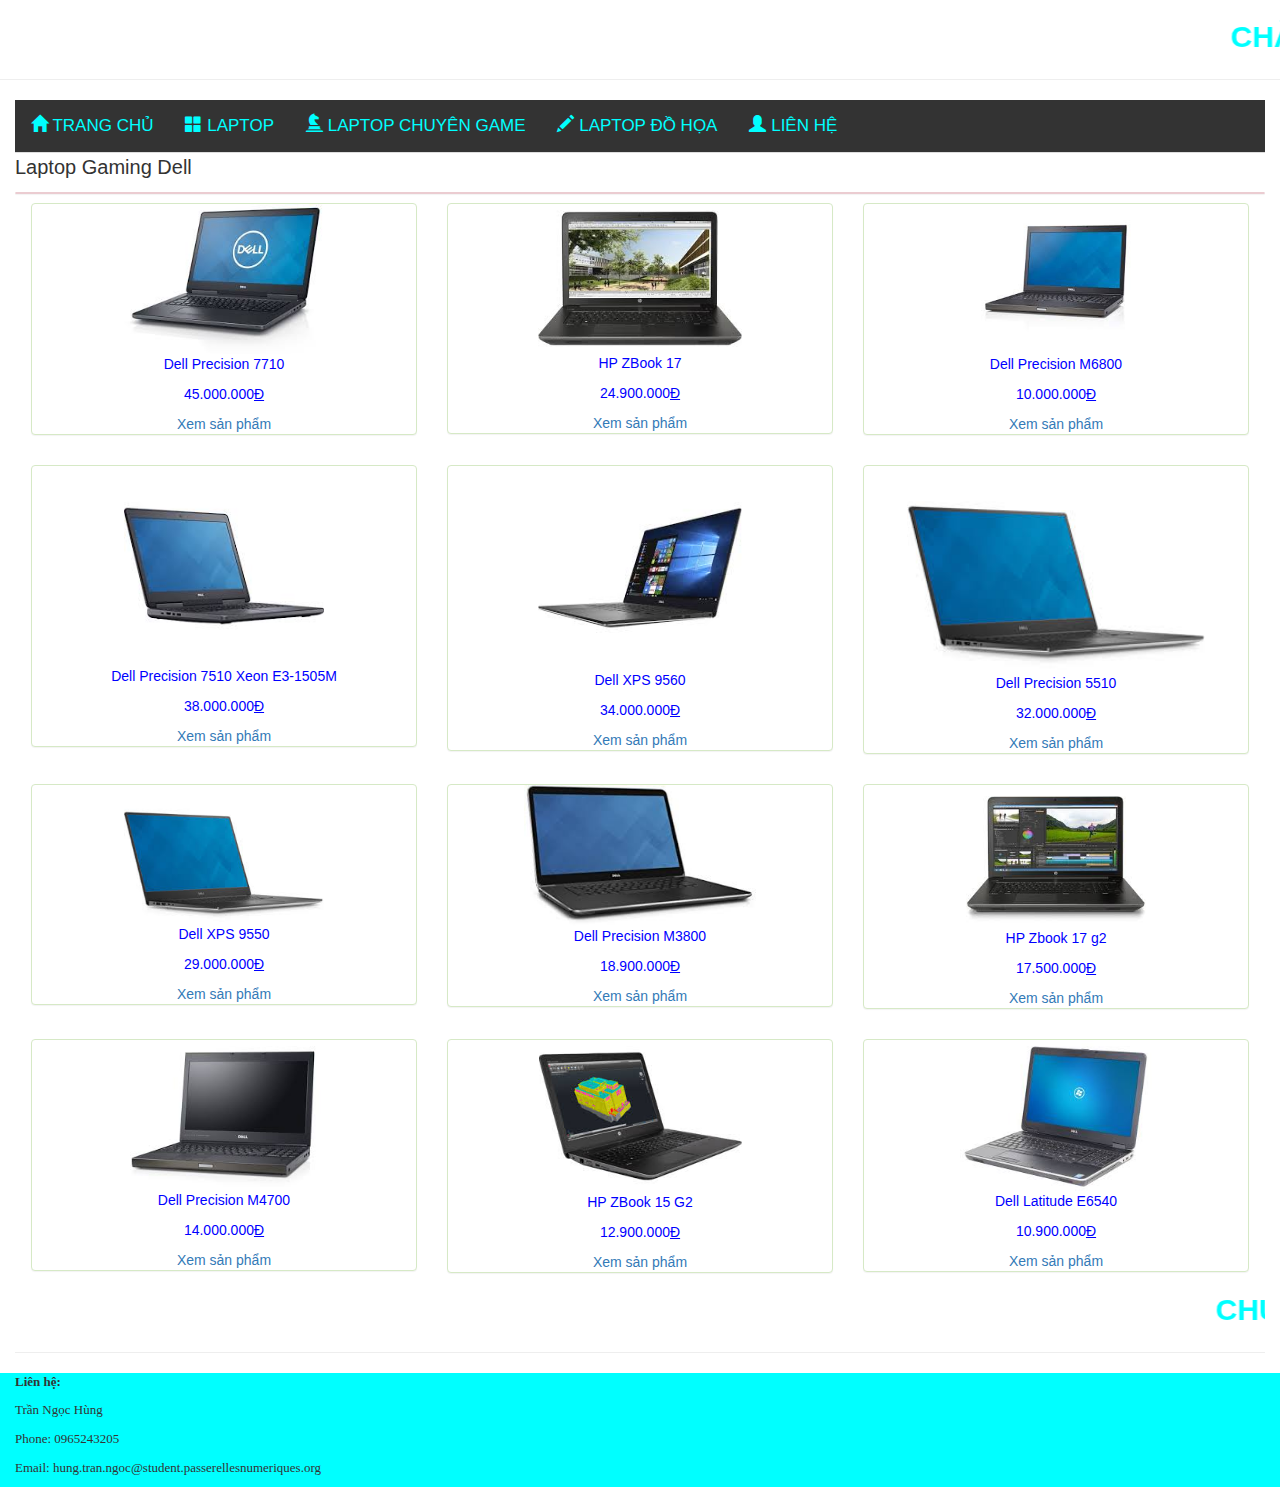
<file: webProject/laptopgamingDell.html>
<!DOCTYPE html>
<html>

  <head>
    <meta charset="utf-8">
    <title>Laptop Store</title>
    <link rel="stylesheet" type="text/css" href="./css/style.css">
    <link rel="stylesheet" href="https://maxcdn.bootstrapcdn.com/bootstrap/3.3.7/css/bootstrap.min.css">
    <script src="https://ajax.googleapis.com/ajax/libs/jquery/3.3.1/jquery.min.js"></script>
    <script src="https://maxcdn.bootstrapcdn.com/bootstrap/3.3.7/js/bootstrap.min.js"></script>
  </head>
  <!-- <body background= 'blue.png'> -->

  <body>
    <div class="container-fluid">
      <div class="row">
        <h2 class="text-center" style="color: aqua;">
          <marquee><strong>CHÀO MỪNG QUÝ KHÁCH ĐÃ ĐẾN VỚI CỬA HÀNG KHLS</strong></marquee>
        </h2>
        <hr />
        <div class="col-md-12">
          <ul class="nav nav-tabs" style="background: white;">
            <div class="topnav" id="myTopnav">
              <li><a href="myweb.html"><span class="glyphicon glyphicon-home"></span> TRANG CHỦ</a>
              </li>
              <li><a href="" data-toggle="dropdown"><span class="glyphicon glyphicon-th-large dropdown-toggle" data-toggle="dropdown" role="button" aria-haspopup="true" aria-expanded="false"></span> LAPTOP</a>
                <ul class="dropdown-menu" style="margin-left: 169px">
                  <li><a href="laptopAsus.html">LAPTOP ASUS</a></li>
                  <li><a href="laptopDell.html">LAPTOP DELL</a></li>
                  <li><a href="laptopHp.html">LAPTOP HP</a></li>
                  <li><a href="laptopMacbook.html">LAPTOP MACBOOK</a></li>
                </ul>
              </li>
              <li><a href="" data-toggle="dropdown"><span class="glyphicon glyphicon-knight dropdown-toggle" data-toggle="dropdown" role="button" aria-haspopup="true" aria-expanded="false"></span> LAPTOP CHUYÊN GAME</a>
                <ul class="dropdown-menu" style="margin-left: 289px;">
                  <li><a href="laptopgamingAsus.html">LAPTOP ASUS GAMING</a></li>
                  <li><a href="laptopgamingDell.html">LAPTOP DELL GAMING</a></li>
                  <li><a href="laptopgamingHp.html">LAPTOP HP GAMING</a></li>
                </ul>
              </li>
              <a href="laptopdohoa.html"><span class="glyphicon glyphicon-pencil"></span> LAPTOP ĐỒ HỌA</a>
              <a href="#idname"><span class="glyphicon glyphicon-user"></span> LIÊN HỆ</a>
              <a href="javascript:void(0);" class="icon" onclick="myFunction()">
            <i class="fa fa-bars"></i>
          </a>
            </div>
          </ul>

        </div>
      </div>
      <div>
        <p style="font-size: 20px">Laptop Gaming Dell</p>
        <div class="panel panel-danger">
          <div class="col-xs-4 col-sm-4 col-md-4 col-lg-4" style="margin-top: 10px; text-align: center;">
            <div class="panel panel-success">
              <img src="./photo/dell.jpg" alt="" width="200px;">
              <p style="color: blue">Dell Precision 7710</p>
              <p style="color: blue">45.000.000<u>Đ</u></p>
              <a href="">Xem sản phẩm</a>
            </div>
          </div>
          <div class="col-xs-4 col-sm-4 col-md-4 col-lg-4" style="margin-top: 10px; text-align: center;">
            <div class="panel panel-success">
              <img src="./photo/hp.jpg" alt="" width="204px;">
              <p style="color: blue">HP ZBook 17</p>
              <p style="color: blue">24.900.000<u>Đ</u></p>
              <a href="">Xem sản phẩm</a>
            </div>
          </div>
          <div class="col-xs-4 col-sm-4 col-md-4 col-lg-4" style="margin-top: 10px; text-align: center;">
            <div class="panel panel-success">
              <img src="./photo/dellprecison.jpg" alt="" width="150px;">
              <p style="color: blue">Dell Precision M6800</p>
              <p style="color: blue">10.000.000<u>Đ</u></p>
              <a href="">Xem sản phẩm</a>
            </div>
          </div>
          <div class="col-xs-4 col-sm-4 col-md-4 col-lg-4" style="margin-top: 10px; text-align: center;">
            <div class="panel panel-success">
              <img src="./photo/dell7510.jpg" alt="" width="200px;">
              <p style="color: blue">Dell Precision 7510 Xeon E3-1505M</p>
              <p style="color: blue">38.000.000<u>Đ</u></p>
              <a href="">Xem sản phẩm</a>
            </div>
          </div>
          <div class="col-xs-4 col-sm-4 col-md-4 col-lg-4" style="margin-top: 10px; text-align: center;">
            <div class="panel panel-success">
              <img src="./photo/dell9560.jpg" alt="" width="204px;">
              <p style="color: blue">Dell XPS 9560</p>
              <p style="color: blue">34.000.000<u>Đ</u></p>
              <a href="">Xem sản phẩm</a>
            </div>
          </div>
          <div class="col-xs-4 col-sm-4 col-md-4 col-lg-4" style="margin-top: 10px; text-align: center;">
            <div class="panel panel-success">
              <img src="./photo/dell5510.jpg" alt="" width="298px;">
              <p style="color: blue">Dell Precision 5510</p>
              <p style="color: blue">32.000.000<u>Đ</u></p>
              <a href="">Xem sản phẩm</a>
            </div>
          </div>
          <div class="col-xs-4 col-sm-4 col-md-4 col-lg-4" style="margin-top: 10px; text-align: center;">
            <div class="panel panel-success">
              <img src="./photo/dell9550.jpg" alt="" width="200px;">
              <p style="color: blue">Dell XPS 9550</p>
              <p style="color: blue">29.000.000<u>Đ</u></p>
              <a href="">Xem sản phẩm</a>
            </div>
          </div>
          <div class="col-xs-4 col-sm-4 col-md-4 col-lg-4" style="margin-top: 10px; text-align: center;">
            <div class="panel panel-success">
              <img src="./photo/dellm3800.jpg" alt="" width="232px;">
              <p style="color: blue">Dell Precision M3800</p>
              <p style="color: blue">18.900.000<u>Đ</u></p>
              <a href="">Xem sản phẩm</a>
            </div>
          </div>
          <div class="col-xs-4 col-sm-4 col-md-4 col-lg-4" style="margin-top: 10px; text-align: center;">
            <div class="panel panel-success">
              <img src="./photo/hpg2.jpg" alt="" width="180px;">
              <p style="color: blue">HP Zbook 17 g2</p>
              <p style="color: blue">17.500.000<u>Đ</u></p>
              <a href="">Xem sản phẩm</a>
            </div>
          </div>
          <div class="col-xs-4 col-sm-4 col-md-4 col-lg-4" style="margin-top: 10px; text-align: center;">
            <div class="panel panel-success">
              <img src="./photo/dellm4700.jpg" alt="" width="200px;">
              <p style="color: blue">Dell Precision M4700</p>
              <p style="color: blue">14.000.000<u>Đ</u></p>
              <a href="">Xem sản phẩm</a>
            </div>
          </div>
          <div class="col-xs-4 col-sm-4 col-md-4 col-lg-4" style="margin-top: 10px; text-align: center;">
            <div class="panel panel-success">
              <img src="./photo/hp15g2.jpg" alt="" width="203px;">
              <p style="color: blue">HP ZBook 15 G2</p>
              <p style="color: blue">12.900.000<u>Đ</u></p>
              <a href="">Xem sản phẩm</a>
            </div>
          </div>
          <div class="col-xs-4 col-sm-4 col-md-4 col-lg-4" style="margin-top: 10px; text-align: center;">
            <div class="panel panel-success">
              <img src="./photo/delle6540.jpg" alt="" width="192px;">
              <p style="color: blue">Dell Latitude E6540</p>
              <p style="color: blue">10.900.000<u>Đ</u></p>
              <a href="">Xem sản phẩm</a>
            </div>
          </div>
        </div>
      </div>

      <h2 class="text-center" style="color: aqua;">
        <marquee><strong>CHÚC QUÝ KHÁCH CÓ MỘT NGÀY VUI VẺ</strong></marquee>
      </h2>
      <hr />
      <div class="row">
        <div class="col-xs-12 col-sm-12 col-md-12 col-lg-12" style="background: aqua; font-size: 13px; font-family: times new roman;" id="idname">
          <p><b>Liên hệ: </b></p>
          <p>Trần Ngọc Hùng</p>
          <p>Phone: 0965243205</p>
          <p>Email: hung.tran.ngoc@student.passerellesnumeriques.org</p>
        </div>
      </div>
    </div>
  </body>

</html>
</file>
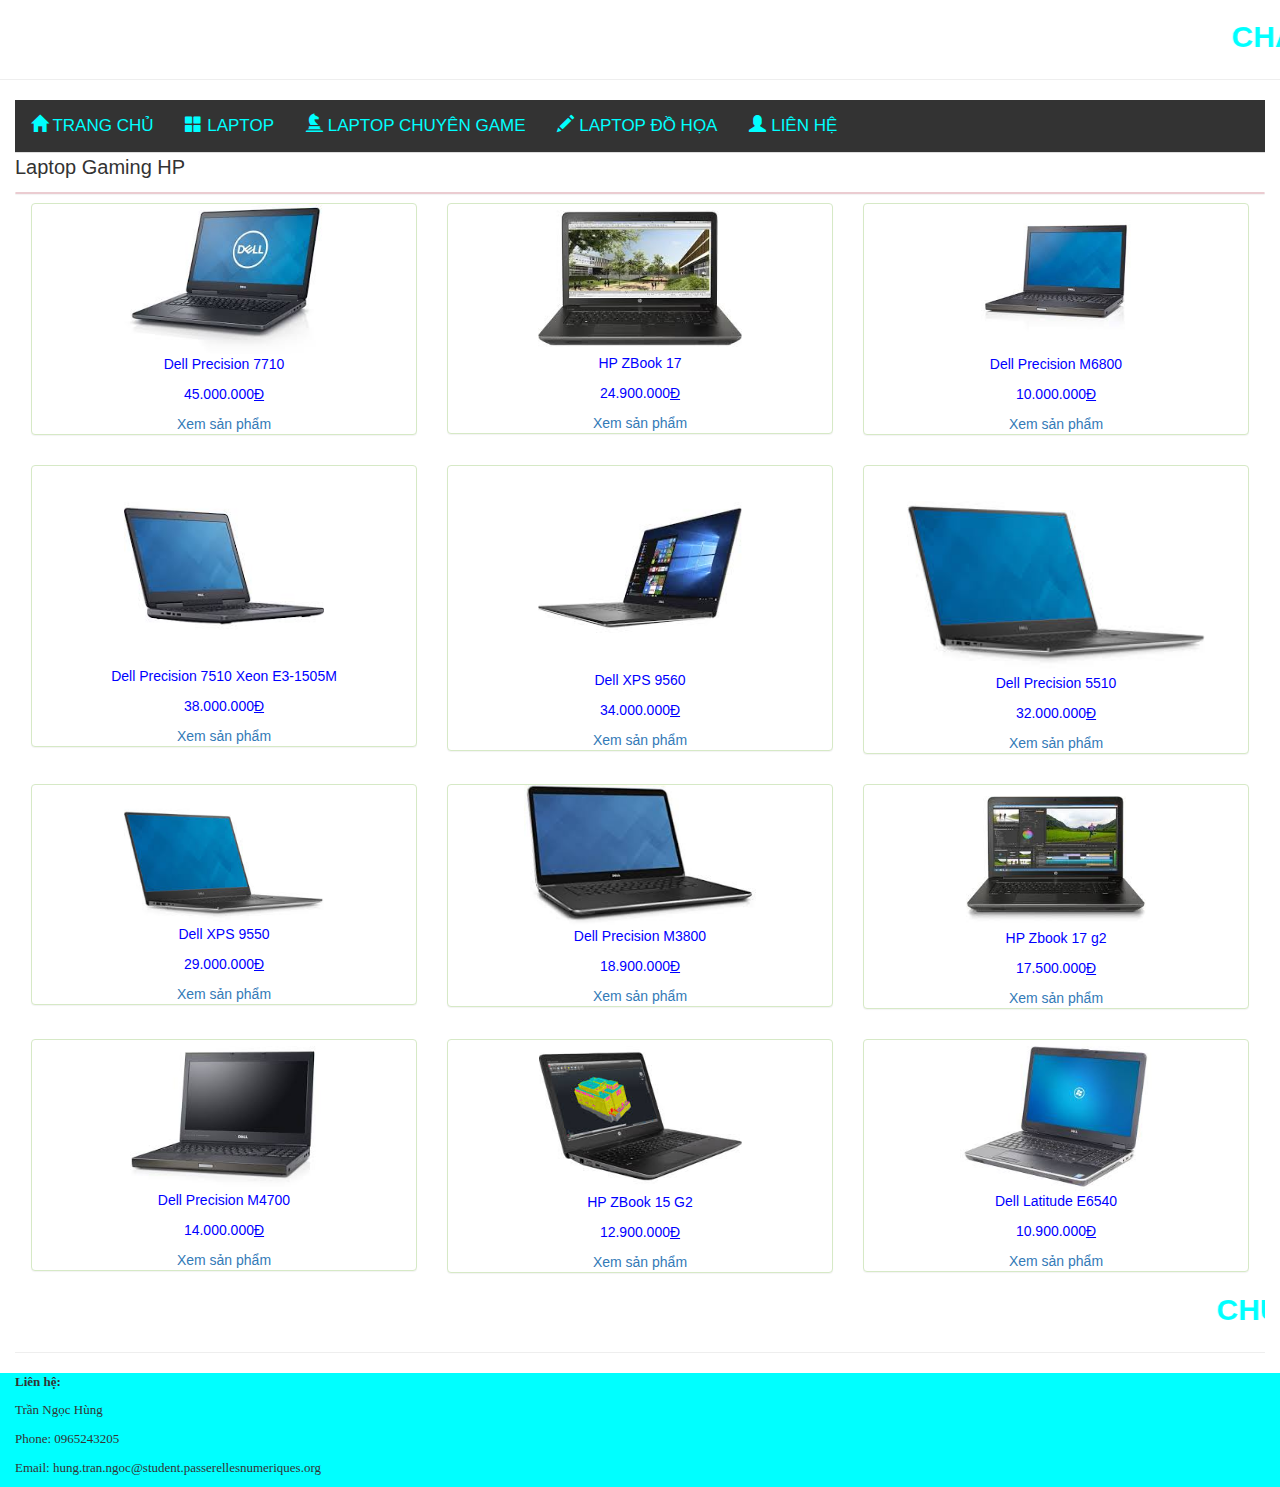
<file: webProject/laptopgamingHp.html>
<!DOCTYPE html>
<html>

  <head>
    <meta charset="utf-8">
    <title>Laptop Store</title>
    <link rel="stylesheet" type="text/css" href="./css/style.css">
    <!-- tạo hình title -->
    <link rel="icon" type="image/png" href="./photo/icon/ex.png">
    <link rel="stylesheet" href="https://maxcdn.bootstrapcdn.com/bootstrap/3.3.7/css/bootstrap.min.css">
    <script src="https://ajax.googleapis.com/ajax/libs/jquery/3.3.1/jquery.min.js"></script>
    <script src="https://maxcdn.bootstrapcdn.com/bootstrap/3.3.7/js/bootstrap.min.js"></script>
  </head>
  <!-- <body background= 'blue.png'> -->

  <body>
    <div class="container-fluid">
      <div class="row">
        <h2 class="text-center" style="color: aqua;">
          <marquee><strong>CHÀO MỪNG QUÝ KHÁCH ĐÃ ĐẾN VỚI CỬA HÀNG KHLS</strong></marquee>
        </h2>
        <hr />
        <div class="col-md-12">
          <ul class="nav nav-tabs" style="background: white;">
            <div class="topnav" id="myTopnav">
              <li><a href="myweb.html"><span class="glyphicon glyphicon-home"></span> TRANG CHỦ</a>
              </li>
              <li><a href="" data-toggle="dropdown"><span class="glyphicon glyphicon-th-large dropdown-toggle" data-toggle="dropdown" role="button" aria-haspopup="true" aria-expanded="false"></span> LAPTOP</a>
                <ul class="dropdown-menu" style="margin-left: 169px">
                  <li><a href="laptopAsus.html">LAPTOP ASUS</a></li>
                  <li><a href="laptopDell.html">LAPTOP DELL</a></li>
                  <li><a href="laptopHp.html">LAPTOP HP</a></li>
                  <li><a href="laptopMacbook.html">LAPTOP MACBOOK</a></li>
                </ul>
              </li>
              <li><a href="" data-toggle="dropdown"><span class="glyphicon glyphicon-knight dropdown-toggle" data-toggle="dropdown" role="button" aria-haspopup="true" aria-expanded="false"></span> LAPTOP CHUYÊN GAME</a>
                <ul class="dropdown-menu" style="margin-left: 289px;">
                  <li><a href="laptopgamingAsus.html">LAPTOP ASUS GAMING</a></li>
                  <li><a href="laptopgamingDell.html">LAPTOP DELL GAMING</a></li>
                  <li><a href="laptopgamingHp.html">LAPTOP HP GAMING</a></li>
                </ul>
              </li>
              <a href="laptopdohoa.html"><span class="glyphicon glyphicon-pencil"></span> LAPTOP ĐỒ HỌA</a>
              <a href="#idname"><span class="glyphicon glyphicon-user"></span> LIÊN HỆ</a>
              <a href="javascript:void(0);" class="icon" onclick="myFunction()">
            <i class="fa fa-bars"></i>
          </a>
            </div>
          </ul>

        </div>
      </div>
      <div>
        <p style="font-size: 20px">Laptop Gaming HP</p>
        <div class="panel panel-danger">
          <div class="col-xs-4 col-sm-4 col-md-4 col-lg-4" style="margin-top: 10px; text-align: center;">
            <div class="panel panel-success">
              <img src="./photo/dell.jpg" alt="" width="200px;">
              <p style="color: blue">Dell Precision 7710</p>
              <p style="color: blue">45.000.000<u>Đ</u></p>
              <a data-toggle="modal" href='#modal-id'>Xem sản phẩm</a>
              <div class="modal fade" id="modal-id" style="margin-top: 175px;margin-left: 30px;text-align: left;">
                <div class="modal-dialog" style="display: inline-flex;">
                  <div class="modal-content">
                    <div class="modal-body">
                      <p>Thông tin sản phẩm của Dell Precision 7710</p>
                            <p>CPU: Intel Core i7-6700HQ 2.7 Ghz 4 nhân 8 luồng (up to 3.8 Ghz)</p>
                            <p>GPU: Intel HD Graphics 530</p>
                            <p>Memory: 32GB 2133MHz DDR4  (có thể nâng cấp lên 64 GB)</p>
                            <p>Ổ cứng: SSD 512GB + HDD 1T</p>
                            <p>Màn hình: 17.3″ Anti-Glare LED-backlit with Premium Panel Guarantee</p>
                            <p>Độ phân giải: 1920×1080 full HD</p>
                            <p>Pin: 6 Cells</p>
                            <p>OS: Windows® 10 Pro 64 bit</p>
                            <p>Cân nặng: 3.85 Kg</p>
                    </div>
                  </div>
                </div>
              </div>
            </div>
          </div>
          <div class="col-xs-4 col-sm-4 col-md-4 col-lg-4" style="margin-top: 10px; text-align: center;">
            <div class="panel panel-success">
              <img src="./photo/hp.jpg" alt="" width="204px;">
              <p style="color: blue">HP ZBook 17</p>
              <p style="color: blue">24.900.000<u>Đ</u></p>
              <a href="">Xem sản phẩm</a>
            </div>
          </div>
          <div class="col-xs-4 col-sm-4 col-md-4 col-lg-4" style="margin-top: 10px; text-align: center;">
            <div class="panel panel-success">
              <img src="./photo/dellprecison.jpg" alt="" width="150px;">
              <p style="color: blue">Dell Precision M6800</p>
              <p style="color: blue">10.000.000<u>Đ</u></p>
              <a href="">Xem sản phẩm</a>
            </div>
          </div>
          <div class="col-xs-4 col-sm-4 col-md-4 col-lg-4" style="margin-top: 10px; text-align: center;">
            <div class="panel panel-success">
              <img src="./photo/dell7510.jpg" alt="" width="200px;">
              <p style="color: blue">Dell Precision 7510 Xeon E3-1505M</p>
              <p style="color: blue">38.000.000<u>Đ</u></p>
              <a href="">Xem sản phẩm</a>
            </div>
          </div>
          <div class="col-xs-4 col-sm-4 col-md-4 col-lg-4" style="margin-top: 10px; text-align: center;">
            <div class="panel panel-success">
              <img src="./photo/dell9560.jpg" alt="" width="204px;">
              <p style="color: blue">Dell XPS 9560</p>
              <p style="color: blue">34.000.000<u>Đ</u></p>
              <a href="">Xem sản phẩm</a>
            </div>
          </div>
          <div class="col-xs-4 col-sm-4 col-md-4 col-lg-4" style="margin-top: 10px; text-align: center;">
            <div class="panel panel-success">
              <img src="./photo/dell5510.jpg" alt="" width="298px;">
              <p style="color: blue">Dell Precision 5510</p>
              <p style="color: blue">32.000.000<u>Đ</u></p>
              <a href="">Xem sản phẩm</a>
            </div>
          </div>
          <div class="col-xs-4 col-sm-4 col-md-4 col-lg-4" style="margin-top: 10px; text-align: center;">
            <div class="panel panel-success">
              <img src="./photo/dell9550.jpg" alt="" width="200px;">
              <p style="color: blue">Dell XPS 9550</p>
              <p style="color: blue">29.000.000<u>Đ</u></p>
              <a href="">Xem sản phẩm</a>
            </div>
          </div>
          <div class="col-xs-4 col-sm-4 col-md-4 col-lg-4" style="margin-top: 10px; text-align: center;">
            <div class="panel panel-success">
              <img src="./photo/dellm3800.jpg" alt="" width="232px;">
              <p style="color: blue">Dell Precision M3800</p>
              <p style="color: blue">18.900.000<u>Đ</u></p>
              <a href="">Xem sản phẩm</a>
            </div>
          </div>
          <div class="col-xs-4 col-sm-4 col-md-4 col-lg-4" style="margin-top: 10px; text-align: center;">
            <div class="panel panel-success">
              <img src="./photo/hpg2.jpg" alt="" width="180px;">
              <p style="color: blue">HP Zbook 17 g2</p>
              <p style="color: blue">17.500.000<u>Đ</u></p>
              <a href="">Xem sản phẩm</a>
            </div>
          </div>
          <div class="col-xs-4 col-sm-4 col-md-4 col-lg-4" style="margin-top: 10px; text-align: center;">
            <div class="panel panel-success">
              <img src="./photo/dellm4700.jpg" alt="" width="200px;">
              <p style="color: blue">Dell Precision M4700</p>
              <p style="color: blue">14.000.000<u>Đ</u></p>
              <a href="">Xem sản phẩm</a>
            </div>
          </div>
          <div class="col-xs-4 col-sm-4 col-md-4 col-lg-4" style="margin-top: 10px; text-align: center;">
            <div class="panel panel-success">
              <img src="./photo/hp15g2.jpg" alt="" width="203px;">
              <p style="color: blue">HP ZBook 15 G2</p>
              <p style="color: blue">12.900.000<u>Đ</u></p>
              <a href="">Xem sản phẩm</a>
            </div>
          </div>
          <div class="col-xs-4 col-sm-4 col-md-4 col-lg-4" style="margin-top: 10px; text-align: center;">
            <div class="panel panel-success">
              <img src="./photo/delle6540.jpg" alt="" width="192px;">
              <p style="color: blue">Dell Latitude E6540</p>
              <p style="color: blue">10.900.000<u>Đ</u></p>
              <a href="">Xem sản phẩm</a>
            </div>
          </div>
        </div>
      </div>

      <h2 class="text-center" style="color: aqua;">
        <marquee><strong>CHÚC QUÝ KHÁCH CÓ MỘT NGÀY VUI VẺ</strong></marquee>
      </h2>
      <hr />
      <div class="row">
        <div class="col-xs-12 col-sm-12 col-md-12 col-lg-12" style="background: aqua; font-size: 13px; font-family: times new roman;" id="idname">
          <p><b>Liên hệ: </b></p>
          <p>Trần Ngọc Hùng</p>
          <p>Phone: 0965243205</p>
          <p>Email: hung.tran.ngoc@student.passerellesnumeriques.org</p>
        </div>
      </div>
    </div>
  </body>

</html>
</file>
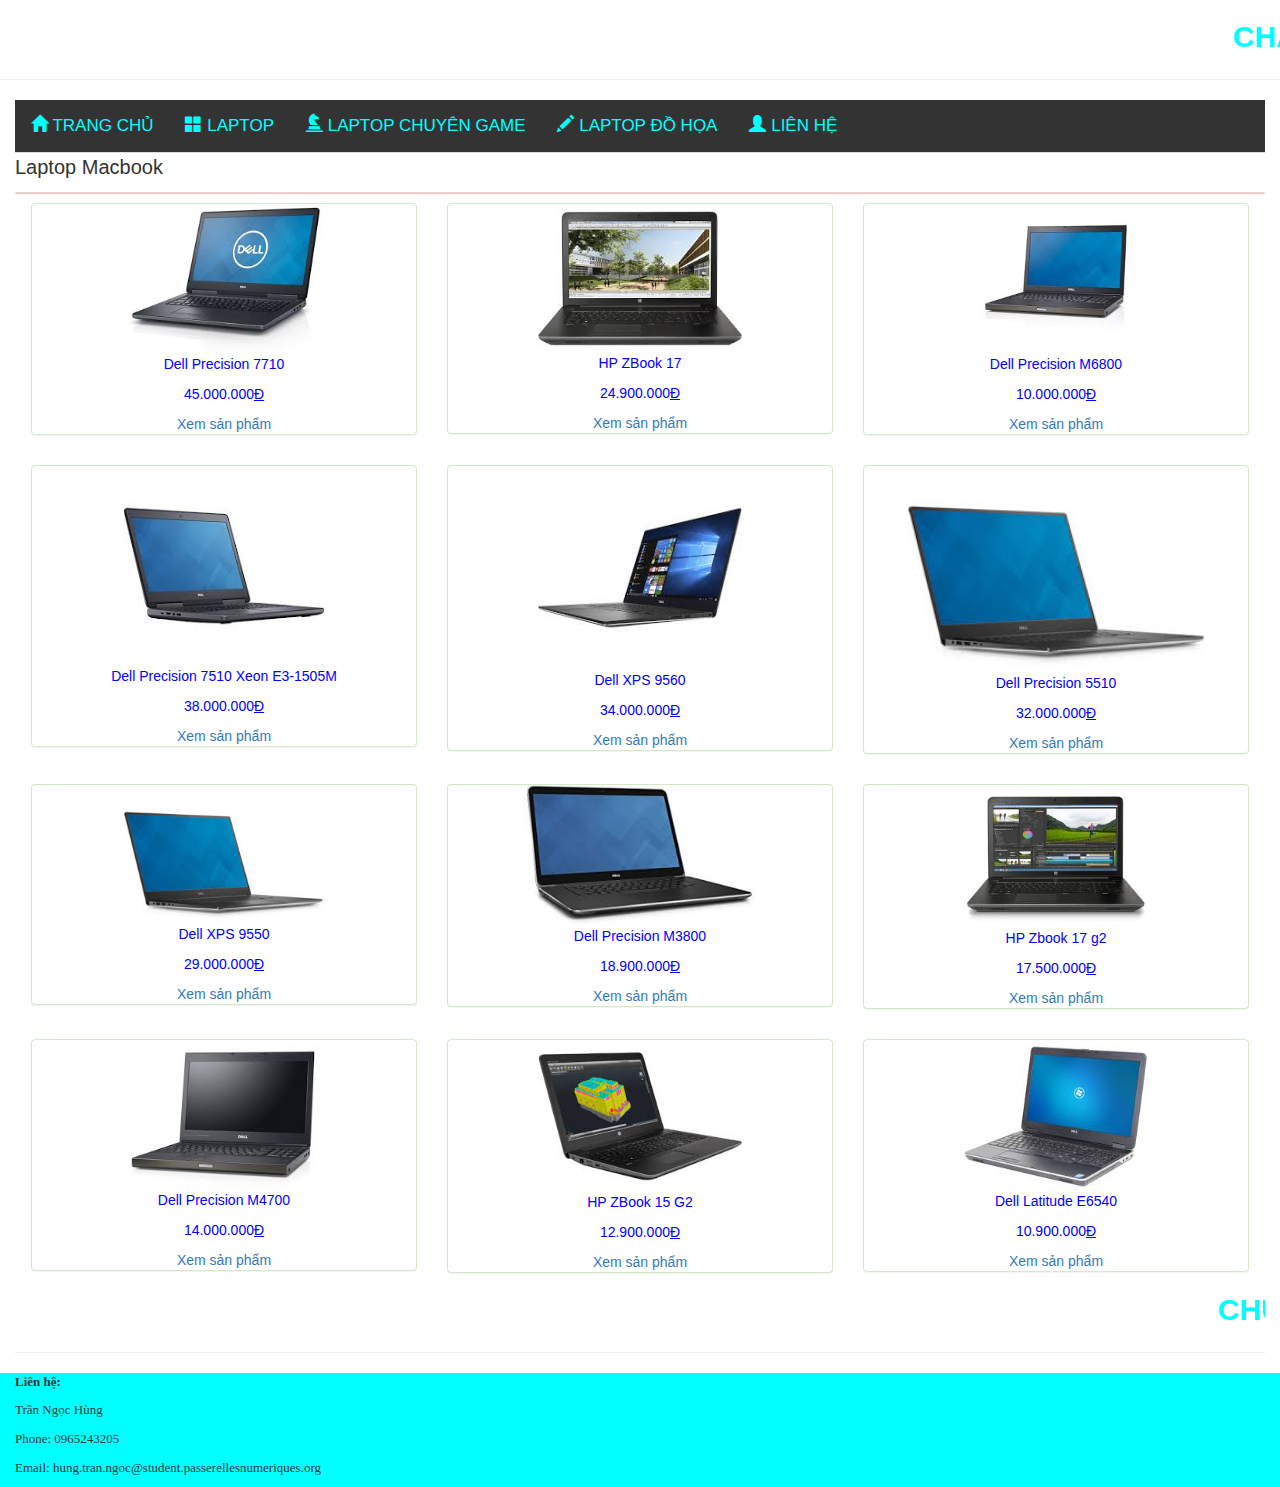
<file: webProject/laptopMacbook.html>
<!DOCTYPE html>
<html>

  <head>
    <meta charset="utf-8">
    <title>Laptop Store</title>
    <link rel="stylesheet" type="text/css" href="./css/style.css">
    <link rel="stylesheet" type="icon" href="photo/icon/icon.png">
    <link rel="stylesheet" href="https://maxcdn.bootstrapcdn.com/bootstrap/3.3.7/css/bootstrap.min.css">
    <script src="https://ajax.googleapis.com/ajax/libs/jquery/3.3.1/jquery.min.js"></script>
    <script src="https://maxcdn.bootstrapcdn.com/bootstrap/3.3.7/js/bootstrap.min.js"></script>
  </head>
  <!-- <body background= 'blue.png'> -->

  <body>
    <div class="container-fluid">
      <div class="row">
        <h2 class="text-center" style="color: aqua;">
          <marquee><strong>CHÀO MỪNG QUÝ KHÁCH ĐÃ ĐẾN VỚI CỬA HÀNG KHLS</strong></marquee>
        </h2>
        <hr />
        <div class="col-md-12">
          <ul class="nav nav-tabs" style="background: white;">
            <div class="topnav" id="myTopnav">
              <li><a href="myweb.html"><span class="glyphicon glyphicon-home"></span> TRANG CHỦ</a>
              </li>
              <li><a href="" data-toggle="dropdown"><span class="glyphicon glyphicon-th-large dropdown-toggle" data-toggle="dropdown" role="button" aria-haspopup="true" aria-expanded="false"></span> LAPTOP</a>
                <ul class="dropdown-menu" style="margin-left: 169px">
                  <li><a href="laptopAsus.html">LAPTOP ASUS</a></li>
                  <li><a href="laptopDell.html">LAPTOP DELL</a></li>
                  <li><a href="laptopHp.html">LAPTOP HP</a></li>
                  <li><a href="laptopMacbook.html">LAPTOP MACBOOK</a></li>
                </ul>
              </li>
              <li><a href="" data-toggle="dropdown"><span class="glyphicon glyphicon-knight dropdown-toggle" data-toggle="dropdown" role="button" aria-haspopup="true" aria-expanded="false"></span> LAPTOP CHUYÊN GAME</a>
                <ul class="dropdown-menu" style="margin-left: 289px;">
                  <li><a href="laptopgamingAsus.html">LAPTOP ASUS GAMING</a></li>
                  <li><a href="laptopgamingDell.html">LAPTOP DELL GAMING</a></li>
                  <li><a href="laptopgamingHp.html">LAPTOP HP GAMING</a></li>
                </ul>
              </li>
              <a href="laptopdohoa.html"><span class="glyphicon glyphicon-pencil"></span> LAPTOP ĐỒ HỌA</a>
              <a href="#idname"><span class="glyphicon glyphicon-user"></span> LIÊN HỆ</a>
              <a href="javascript:void(0);" class="icon" onclick="myFunction()">
            <i class="fa fa-bars"></i>
          </a>
            </div>
          </ul>

        </div>
      </div>
      <div>
        <p style="font-size: 20px">Laptop Macbook</p>
        <div class="panel panel-danger">
          <div class="col-xs-4 col-sm-4 col-md-4 col-lg-4" style="margin-top: 10px; text-align: center;">
            <div class="panel panel-success">
              <img src="./photo/dell.jpg" alt="" width="200px;">
              <p style="color: blue">Dell Precision 7710</p>
              <p style="color: blue">45.000.000<u>Đ</u></p>
              <a href="">Xem sản phẩm</a>
            </div>
          </div>
          <div class="col-xs-4 col-sm-4 col-md-4 col-lg-4" style="margin-top: 10px; text-align: center;">
            <div class="panel panel-success">
              <img src="./photo/hp.jpg" alt="" width="204px;">
              <p style="color: blue">HP ZBook 17</p>
              <p style="color: blue">24.900.000<u>Đ</u></p>
              <a href="">Xem sản phẩm</a>
            </div>
          </div>
          <div class="col-xs-4 col-sm-4 col-md-4 col-lg-4" style="margin-top: 10px; text-align: center;">
            <div class="panel panel-success">
              <img src="./photo/dellprecison.jpg" alt="" width="150px;">
              <p style="color: blue">Dell Precision M6800</p>
              <p style="color: blue">10.000.000<u>Đ</u></p>
              <a href="">Xem sản phẩm</a>
            </div>
          </div>
          <div class="col-xs-4 col-sm-4 col-md-4 col-lg-4" style="margin-top: 10px; text-align: center;">
            <div class="panel panel-success">
              <img src="./photo/dell7510.jpg" alt="" width="200px;">
              <p style="color: blue">Dell Precision 7510 Xeon E3-1505M</p>
              <p style="color: blue">38.000.000<u>Đ</u></p>
              <a href="">Xem sản phẩm</a>
            </div>
          </div>
          <div class="col-xs-4 col-sm-4 col-md-4 col-lg-4" style="margin-top: 10px; text-align: center;">
            <div class="panel panel-success">
              <img src="./photo/dell9560.jpg" alt="" width="204px;">
              <p style="color: blue">Dell XPS 9560</p>
              <p style="color: blue">34.000.000<u>Đ</u></p>
              <a href="">Xem sản phẩm</a>
            </div>
          </div>
          <div class="col-xs-4 col-sm-4 col-md-4 col-lg-4" style="margin-top: 10px; text-align: center;">
            <div class="panel panel-success">
              <img src="./photo/dell5510.jpg" alt="" width="298px;">
              <p style="color: blue">Dell Precision 5510</p>
              <p style="color: blue">32.000.000<u>Đ</u></p>
              <a href="">Xem sản phẩm</a>
            </div>
          </div>
          <div class="col-xs-4 col-sm-4 col-md-4 col-lg-4" style="margin-top: 10px; text-align: center;">
            <div class="panel panel-success">
              <img src="./photo/dell9550.jpg" alt="" width="200px;">
              <p style="color: blue">Dell XPS 9550</p>
              <p style="color: blue">29.000.000<u>Đ</u></p>
              <a href="">Xem sản phẩm</a>
            </div>
          </div>
          <div class="col-xs-4 col-sm-4 col-md-4 col-lg-4" style="margin-top: 10px; text-align: center;">
            <div class="panel panel-success">
              <img src="./photo/dellm3800.jpg" alt="" width="232px;">
              <p style="color: blue">Dell Precision M3800</p>
              <p style="color: blue">18.900.000<u>Đ</u></p>
              <a href="">Xem sản phẩm</a>
            </div>
          </div>
          <div class="col-xs-4 col-sm-4 col-md-4 col-lg-4" style="margin-top: 10px; text-align: center;">
            <div class="panel panel-success">
              <img src="./photo/hpg2.jpg" alt="" width="180px;">
              <p style="color: blue">HP Zbook 17 g2</p>
              <p style="color: blue">17.500.000<u>Đ</u></p>
              <a href="">Xem sản phẩm</a>
            </div>
          </div>
          <div class="col-xs-4 col-sm-4 col-md-4 col-lg-4" style="margin-top: 10px; text-align: center;">
            <div class="panel panel-success">
              <img src="./photo/dellm4700.jpg" alt="" width="200px;">
              <p style="color: blue">Dell Precision M4700</p>
              <p style="color: blue">14.000.000<u>Đ</u></p>
              <a href="">Xem sản phẩm</a>
            </div>
          </div>
          <div class="col-xs-4 col-sm-4 col-md-4 col-lg-4" style="margin-top: 10px; text-align: center;">
            <div class="panel panel-success">
              <img src="./photo/hp15g2.jpg" alt="" width="203px;">
              <p style="color: blue">HP ZBook 15 G2</p>
              <p style="color: blue">12.900.000<u>Đ</u></p>
              <a href="">Xem sản phẩm</a>
            </div>
          </div>
          <div class="col-xs-4 col-sm-4 col-md-4 col-lg-4" style="margin-top: 10px; text-align: center;">
            <div class="panel panel-success">
              <img src="./photo/delle6540.jpg" alt="" width="192px;">
              <p style="color: blue">Dell Latitude E6540</p>
              <p style="color: blue">10.900.000<u>Đ</u></p>
              <a href="">Xem sản phẩm</a>
            </div>
          </div>
        </div>
      </div>

      <h2 class="text-center" style="color: aqua;">
        <marquee><strong>CHÚC QUÝ KHÁCH CÓ MỘT NGÀY VUI VẺ</strong></marquee>
      </h2>
      <hr />
      <div class="row">
        <div class="col-xs-12 col-sm-12 col-md-12 col-lg-12" style="background: aqua; font-size: 13px; font-family: times new roman;" id="idname">
          <p><b>Liên hệ: </b></p>
          <p>Trần Ngọc Hùng</p>
          <p>Phone: 0965243205</p>
          <p>Email: hung.tran.ngoc@student.passerellesnumeriques.org</p>
        </div>
      </div>
    </div>
  </body>

</html>
</file>
<file: css/style.css>
ul {
    width: 250px;
}

ul li {
    height: 30px;
    line-height: 30px;
    list-style: none;
    padding: 0px 10px;
    background: pink;
    border: solid 1px red;
    border-bottom: none;
    position: relative;
}

ul li:last-child {
    border-bottom: solid 1px red;
}

ul li ul {
    position: absolute;
    top: -1px;
    right: -250px;
    display: none;
}

ul li:hover ul {
    display: block;
}

.remove-underline{
    text-decoration: none;
}
</file>
<file: webProject/css/style.css>
body {
  margin: 0;
  font-family: Arial, Helvetica, sans-serif;
}

.topnav {
  overflow: hidden;
  background-color: #333;
}

.topnav a {
  float: left;
  display: block;
  color: aqua;
  text-align: center;
  padding: 14px 16px;
  text-decoration: none;
  font-size: 17px;
}

.topnav a:hover {
  background-color: white;
  color: black;
}

.active {
  background-color: #4CAF50;
  color: white;
}

.topnav .icon {
  display: none;
}

@media screen and (max-width: 600px) {
  .topnav a:not(:first-child) {display: none;}
  .topnav a.icon {
    float: right;
    display: block;
  }
}

@media screen and (max-width: 600px) {
  .topnav.responsive {position: relative;}
  .topnav.responsive .icon {
    position: absolute;
    right: 0;
    top: 0;
  }
  .topnav.responsive a {
    float: none;
    display: block;
    text-align: left;
  }
}
<script>
  function myFunction() {
    var x = document.getElementById("myTopnav");
    if (x.className === "topnav") {
      x.className += " responsive";
    } else {
      x.className = "topnav";
    }
  }
</script>
</file>
